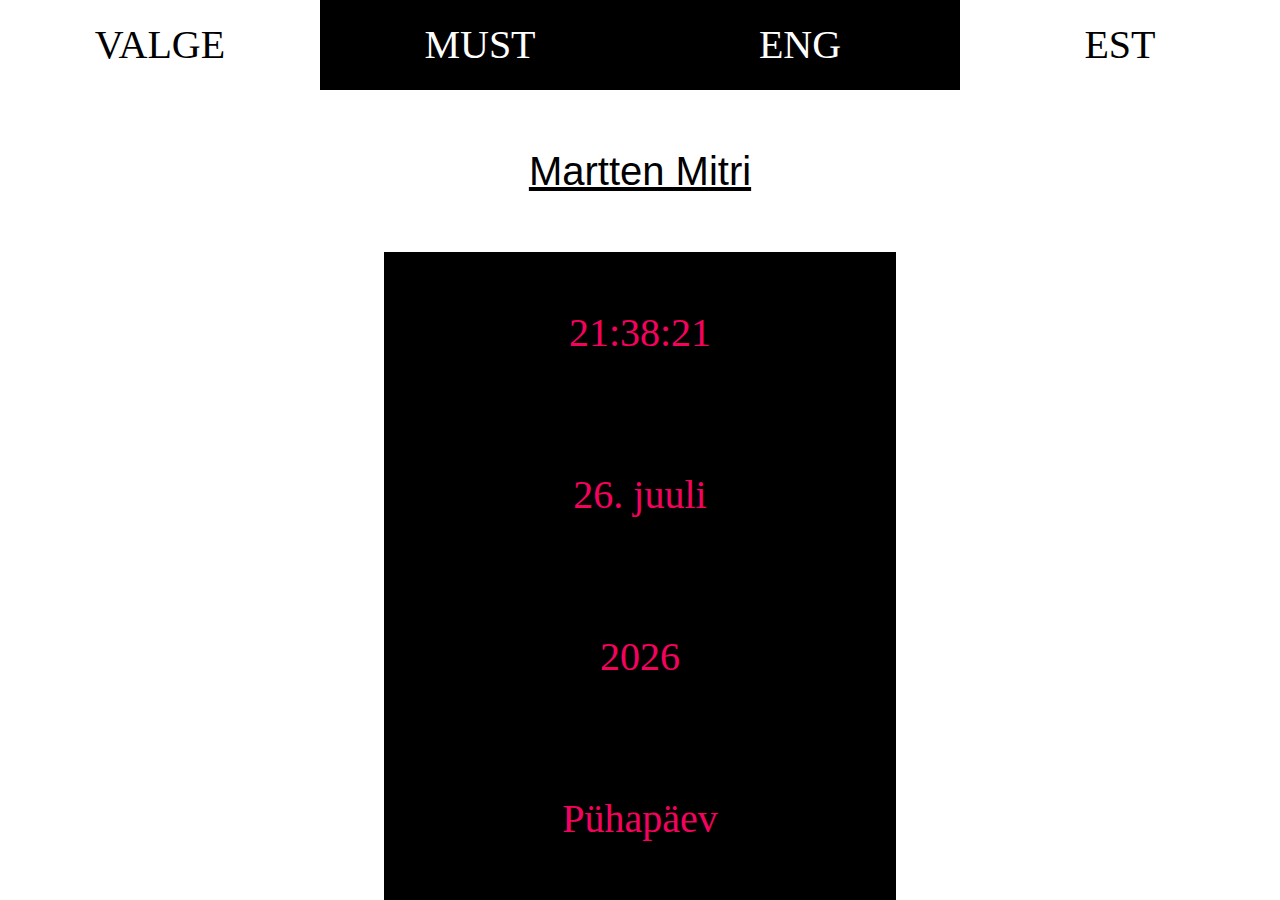
<file: Clock/clock.html>
<!DOCTYPE html>
<html lang="en">
<head>
    <meta charset="UTF-8">
    <meta name="viewport" content="width=device-width, initial-scale=1.0">
    <meta http-equiv="X-UA-Compatible" content="ie=edge">
    <link rel="stylesheet" href="style.css">
    <script defer src="script.js"></script>
    <title>Kell</title>
</head>
<body>
    <div id="all-items">
        <div id="change-stuff">
            <div id="change-color-white" class="three-items">VALGE</div>
            <div id="change-color-black" class="three-items">MUST</div>
            <div id="language-eng" class="three-items">ENG</div>
            <div id="language-est" class="three-items">EST</div>
        </div>
        
        <div id="container">
            <a id="header" href="https://github.com/marttenmitri/1-kodutoo">Martten Mitri</a>
            <div id="time" class="time-container">Kellaeg</div>
            <div id="date" class="time-container">Kuupäev</div>
            <div id="weekday" class="time-container">Nädalapäev</div>
            <div id="year" class="time-container">Aasta</div>
        </div>
    </div>
    
</body>
</html>
</file>
<file: Clock/style.css>
body{
    margin: 0;
    font-size: 2.5em;
    text-align: center;
}

.time-container{
    background-color: black;
    color: #F5025F;
}
#change-stuff{
    height: 10vh;
    width: 100vw;
    line-height: 10vh;
    display: inline-flex;
    
}

.three-items{
    height: 10vh;
    width: 25vw;
    cursor: pointer;

}

#container{
    display: flex;
    flex-direction: column;
    height: 90vh;
    width: 40vw;
    margin-left: 30vw;  
}

#change-color-white{
    background-color: white;
    color: black;
}

#change-color-black{
    background-color: black;
    color: white;
}

#language-eng{
    background-color: black;
    color: white;
}

#language-est{
    background-color: white;
    color: black;
}

#all-items{
    background-color: white;
}

#header{
    order: 0;
    height: 18vh;
    line-height: 18vh;
    background-color: white;
    color: black;
    font-family: Impact, Haettenschweiler, 'Arial Narrow Bold', sans-serif;

}

#time{
    order: 1;
    height: 18vh;
    line-height: 18vh;

}

#date{
    order: 2;
    height: 18vh;
    line-height: 18vh;

}

#year{
    order: 3;
    height: 18vh;
    line-height: 18vh;

}

#weekday{
    order:4;
    height: 18vh;
    line-height: 18vh;

}
</file>
